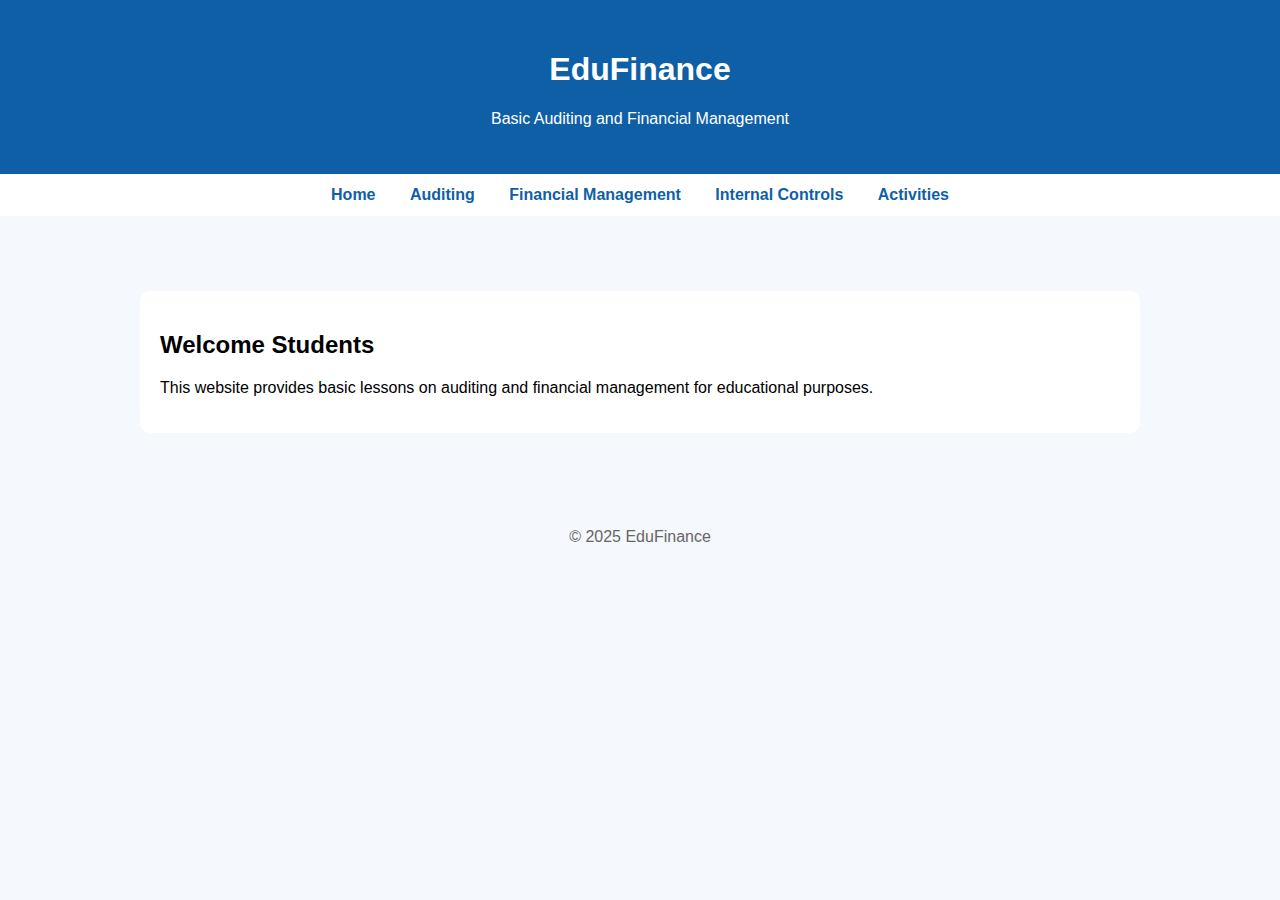
<file: index.html>
<!doctype html>
<html lang="en">
<head>
  <meta charset="utf-8">
  <title>EduFinance | Home</title>
  <style>
    body{font-family:Arial; margin:0; background:#f5f8fc}
    header{background:#0f5fa6; color:#fff; padding:30px; text-align:center}
    nav{background:#fff; padding:12px; text-align:center}
    nav a{margin:0 15px; text-decoration:none; color:#0f5fa6; font-weight:bold}
    section{max-width:1000px; margin:40px auto; padding:20px}
    .card{background:#fff; padding:20px; margin:15px 0; border-radius:10px}
    footer{text-align:center; padding:20px; color:#666}
  </style>
</head>
<body>

<header>
  <h1>EduFinance</h1>
  <p>Basic Auditing and Financial Management</p>
</header>

<nav>
  <a href="index.html">Home</a>
  <a href="auditing.html">Auditing</a>
  <a href="finance.html">Financial Management</a>
  <a href="controls.html">Internal Controls</a>
  <a href="activities.html">Activities</a>
</nav>

<section>
  <div class="card">
    <h2>Welcome Students</h2>
    <p>This website provides basic lessons on auditing and financial management for educational purposes.</p>
  </div>
</section>

<footer>© 2025 EduFinance</footer>
</body>
</html>
</file>
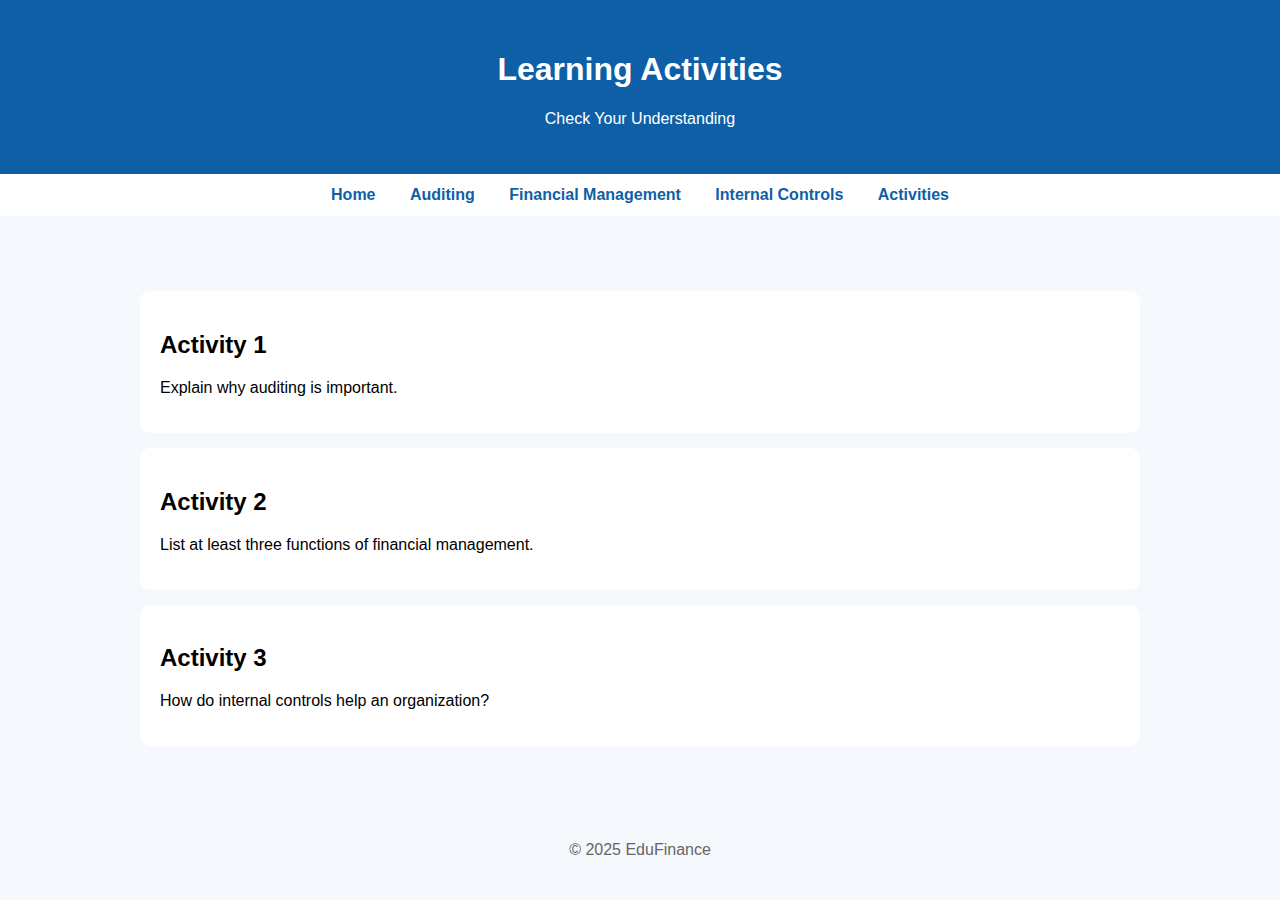
<file: activities.html>
<!doctype html>
<html lang="en">
<head>
  <meta charset="utf-8">
  <title>Activities</title>
  <style>
    body{font-family:Arial; margin:0; background:#f5f8fc}
    header{background:#0f5fa6; color:#fff; padding:30px; text-align:center}
    nav{background:#fff; padding:12px; text-align:center}
    nav a{margin:0 15px; text-decoration:none; color:#0f5fa6; font-weight:bold}
    section{max-width:1000px; margin:40px auto; padding:20px}
    .card{background:#fff; padding:20px; margin:15px 0; border-radius:10px}
    footer{text-align:center; padding:20px; color:#666}
  </style>
</head>
<body>

<header>
  <h1>Learning Activities</h1>
  <p>Check Your Understanding</p>
</header>

<nav>
  <a href="index.html">Home</a>
  <a href="auditing.html">Auditing</a>
  <a href="finance.html">Financial Management</a>
  <a href="controls.html">Internal Controls</a>
  <a href="activities.html">Activities</a>
</nav>

<section>
  <div class="card">
    <h2>Activity 1</h2>
    <p>Explain why auditing is important.</p>
  </div>

  <div class="card">
    <h2>Activity 2</h2>
    <p>List at least three functions of financial management.</p>
  </div>

  <div class="card">
    <h2>Activity 3</h2>
    <p>How do internal controls help an organization?</p>
  </div>
</section>

<footer>© 2025 EduFinance</footer>
</body>
</html>
</file>
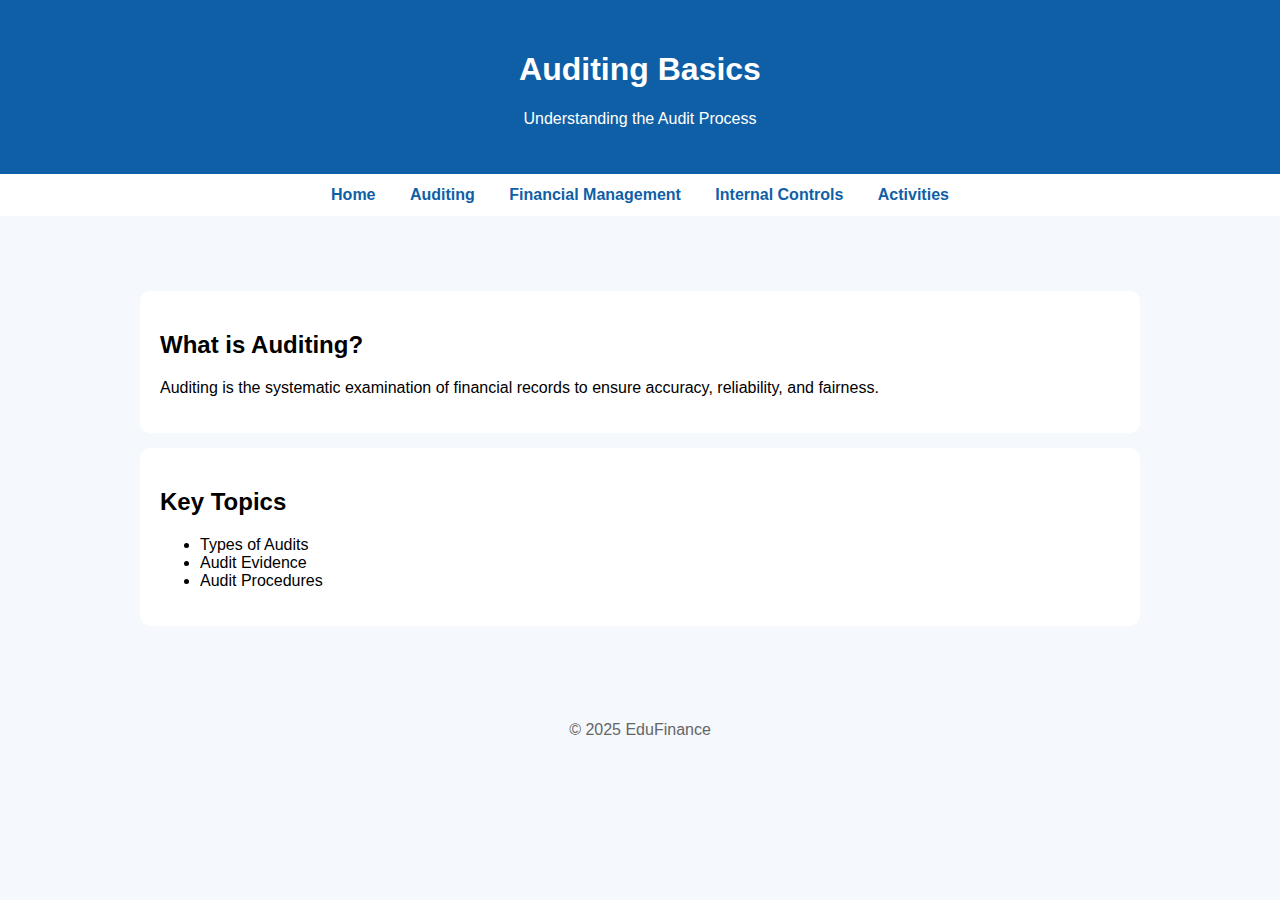
<file: auditing.html>
<!doctype html>
<html lang="en">
<head>
  <meta charset="utf-8">
  <title>Auditing</title>
  <style>
    body{font-family:Arial; margin:0; background:#f5f8fc}
    header{background:#0f5fa6; color:#fff; padding:30px; text-align:center}
    nav{background:#fff; padding:12px; text-align:center}
    nav a{margin:0 15px; text-decoration:none; color:#0f5fa6; font-weight:bold}
    section{max-width:1000px; margin:40px auto; padding:20px}
    .card{background:#fff; padding:20px; margin:15px 0; border-radius:10px}
    footer{text-align:center; padding:20px; color:#666}
  </style>
</head>
<body>

<header>
  <h1>Auditing Basics</h1>
  <p>Understanding the Audit Process</p>
</header>

<nav>
  <a href="index.html">Home</a>
  <a href="auditing.html">Auditing</a>
  <a href="finance.html">Financial Management</a>
  <a href="controls.html">Internal Controls</a>
  <a href="activities.html">Activities</a>
</nav>

<section>
  <div class="card">
    <h2>What is Auditing?</h2>
    <p>Auditing is the systematic examination of financial records to ensure accuracy, reliability, and fairness.</p>
  </div>

  <div class="card">
    <h2>Key Topics</h2>
    <ul>
      <li>Types of Audits</li>
      <li>Audit Evidence</li>
      <li>Audit Procedures</li>
    </ul>
  </div>
</section>

<footer>© 2025 EduFinance</footer>
</body>
</html>
</file>
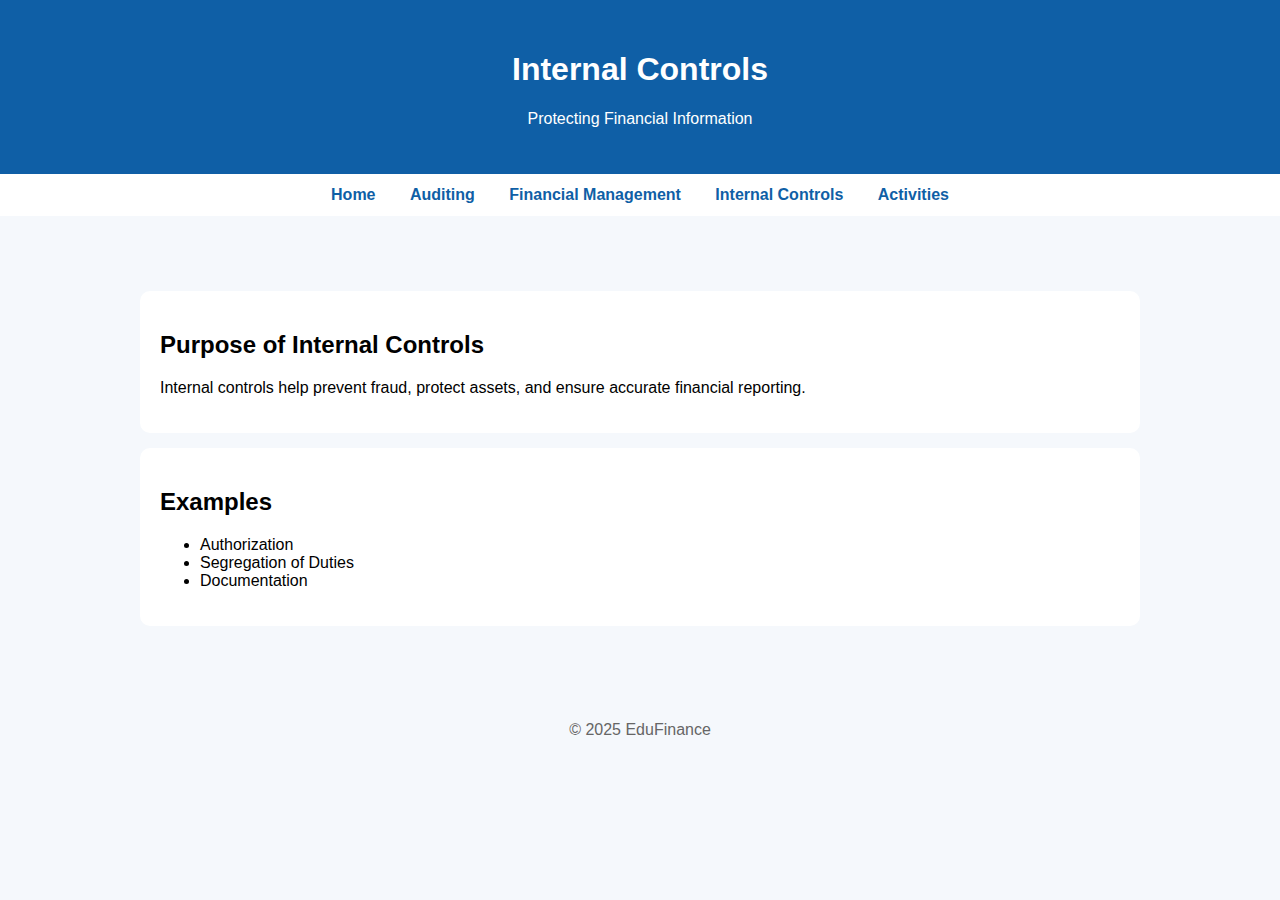
<file: controls.html>
<!doctype html>
<html lang="en">
<head>
  <meta charset="utf-8">
  <title>Internal Controls</title>
  <style>
    body{font-family:Arial; margin:0; background:#f5f8fc}
    header{background:#0f5fa6; color:#fff; padding:30px; text-align:center}
    nav{background:#fff; padding:12px; text-align:center}
    nav a{margin:0 15px; text-decoration:none; color:#0f5fa6; font-weight:bold}
    section{max-width:1000px; margin:40px auto; padding:20px}
    .card{background:#fff; padding:20px; margin:15px 0; border-radius:10px}
    footer{text-align:center; padding:20px; color:#666}
  </style>
</head>
<body>

<header>
  <h1>Internal Controls</h1>
  <p>Protecting Financial Information</p>
</header>

<nav>
  <a href="index.html">Home</a>
  <a href="auditing.html">Auditing</a>
  <a href="finance.html">Financial Management</a>
  <a href="controls.html">Internal Controls</a>
  <a href="activities.html">Activities</a>
</nav>

<section>
  <div class="card">
    <h2>Purpose of Internal Controls</h2>
    <p>Internal controls help prevent fraud, protect assets, and ensure accurate financial reporting.</p>
  </div>

  <div class="card">
    <h2>Examples</h2>
    <ul>
      <li>Authorization</li>
      <li>Segregation of Duties</li>
      <li>Documentation</li>
    </ul>
  </div>
</section>

<footer>© 2025 EduFinance</footer>
</body>
</html>
</file>
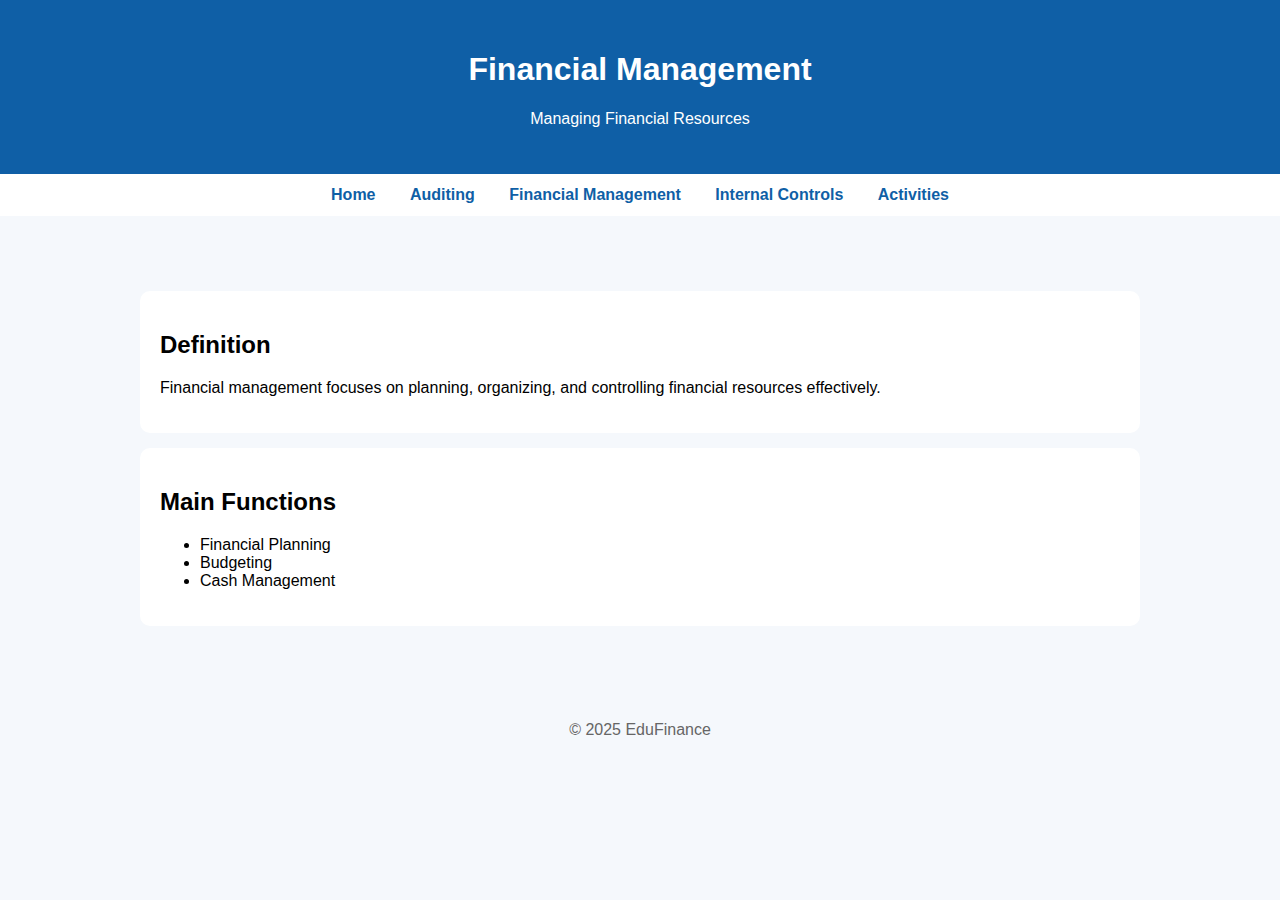
<file: finance.html>
<!doctype html>
<html lang="en">
<head>
  <meta charset="utf-8">
  <title>Financial Management</title>
  <style>
    body{font-family:Arial; margin:0; background:#f5f8fc}
    header{background:#0f5fa6; color:#fff; padding:30px; text-align:center}
    nav{background:#fff; padding:12px; text-align:center}
    nav a{margin:0 15px; text-decoration:none; color:#0f5fa6; font-weight:bold}
    section{max-width:1000px; margin:40px auto; padding:20px}
    .card{background:#fff; padding:20px; margin:15px 0; border-radius:10px}
    footer{text-align:center; padding:20px; color:#666}
  </style>
</head>
<body>

<header>
  <h1>Financial Management</h1>
  <p>Managing Financial Resources</p>
</header>

<nav>
  <a href="index.html">Home</a>
  <a href="auditing.html">Auditing</a>
  <a href="finance.html">Financial Management</a>
  <a href="controls.html">Internal Controls</a>
  <a href="activities.html">Activities</a>
</nav>

<section>
  <div class="card">
    <h2>Definition</h2>
    <p>Financial management focuses on planning, organizing, and controlling financial resources effectively.</p>
  </div>

  <div class="card">
    <h2>Main Functions</h2>
    <ul>
      <li>Financial Planning</li>
      <li>Budgeting</li>
      <li>Cash Management</li>
    </ul>
  </div>
</section>

<footer>© 2025 EduFinance</footer>
</body>
</html>
</file>
